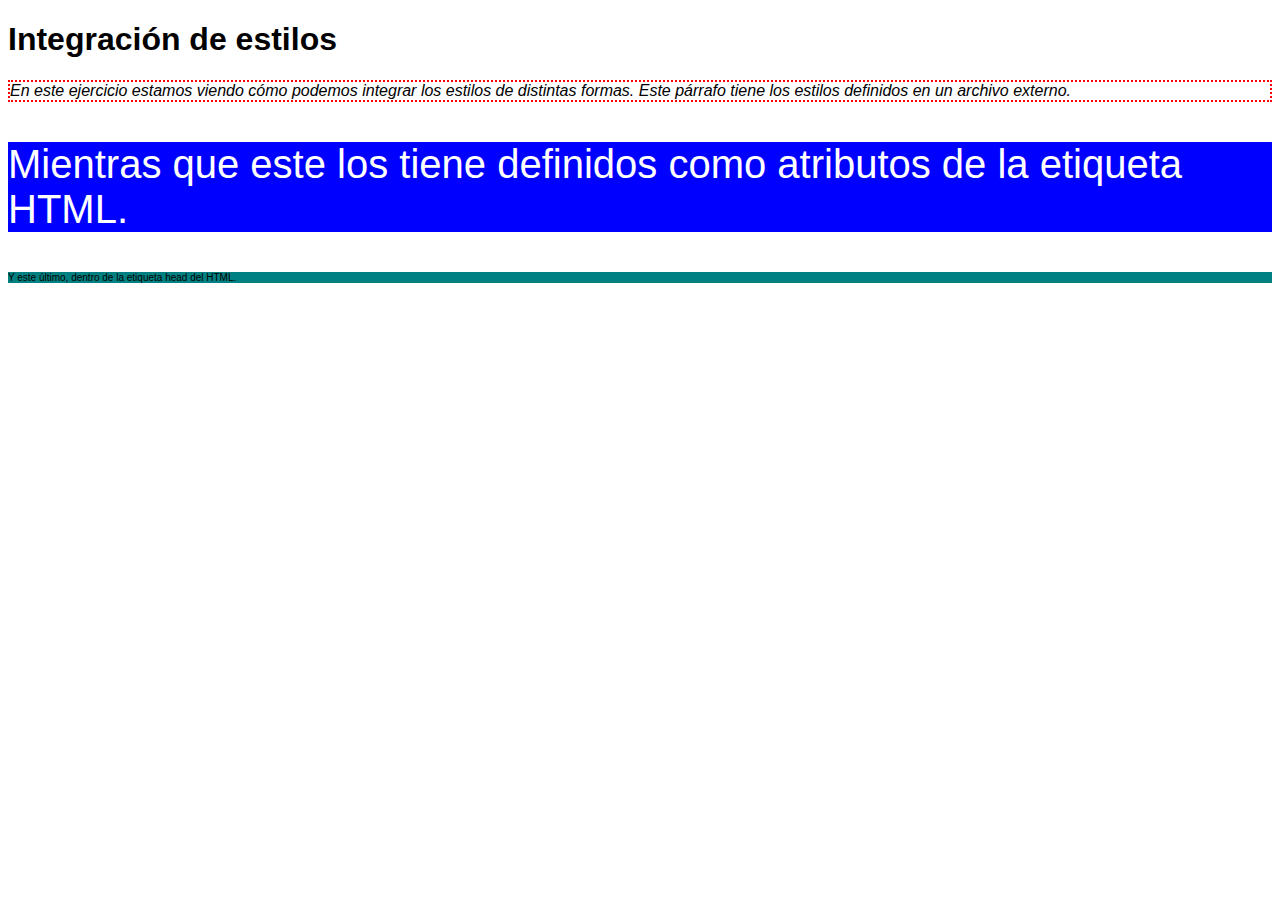
<file: ejercicio1/index.html>
<!DOCTYPE html>
<html>
    <head>
        <meta charset= "utf-8">
        <title>Ejercicio1</title>
        <link rel="stylesheet" href="style.css">
        <style>
            #tres{ 
                background-color: teal;
                font-size: 10px;
                margin-top: 40px;
             }
        </style>
    </head>
    <body>
        <h1>Integración de estilos</h1>
        <p class="primero"> En este ejercicio estamos viendo cómo podemos integrar los estilos de distintas formas. Este párrafo tiene los estilos definidos en un archivo externo.</p>
        <p style="color: white; background-color: blue;font-size: 40px;">Mientras que este los tiene definidos como atributos de la etiqueta HTML.</p>
        <p id="tres">Y este último, dentro de la etiqueta head del HTML.</p>
    </body>
</html>
</file>
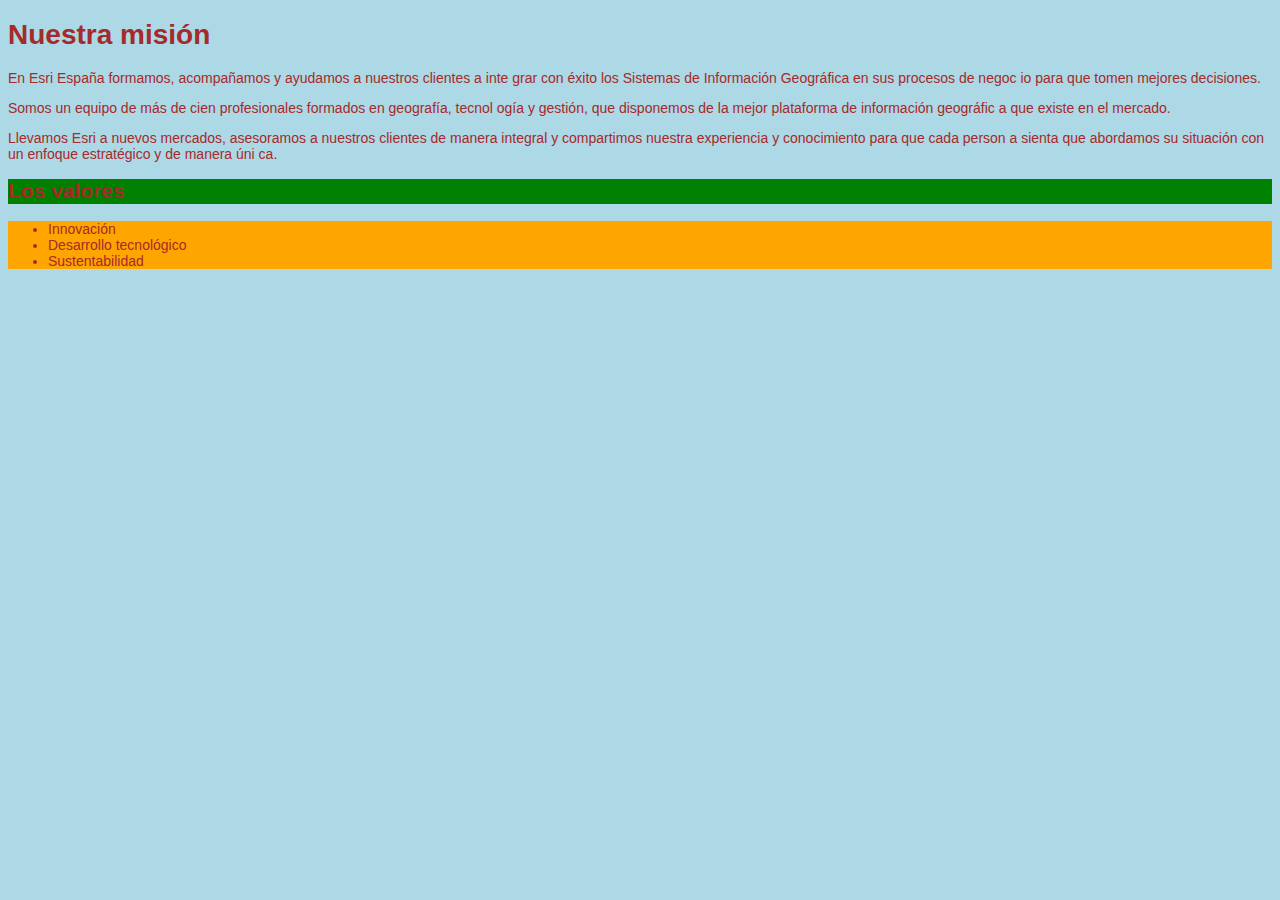
<file: Ejercicio2/index.html>
<!DOCTYPE html>
<html>
    <head>
        <meta charset= "utf-8">
        <title>Ejercicio2</title>
        <link rel="stylesheet" href="style.css">
    </head>
    <body>
        <h1>Nuestra misión</h1>
        <div> 
            <p>En Esri España formamos, acompañamos y ayudamos a nuestros clientes a inte
            grar con éxito los Sistemas de Información Geográfica en sus procesos de negoc
            io para que tomen mejores decisiones.</p>
            <p>Somos un equipo de más de cien profesionales formados en geografía, tecnol
            ogía y gestión, que disponemos de la mejor plataforma de información geográfic
            a que existe en el mercado.</p>
            <p>Llevamos Esri a nuevos mercados, asesoramos a nuestros clientes de manera
            integral y compartimos nuestra experiencia y conocimiento para que cada person
            a sienta que abordamos su situación con un enfoque estratégico y de manera úni
            ca.</p>
        </div>
        <div>
            <h2>Los valores</h2>
            <ul>
                <li>Innovación</li>
                <li>Desarrollo tecnológico</li>
                <li>Sustentabilidad</li>
            </ul>
        </div>
    </body>
</html>
</file>
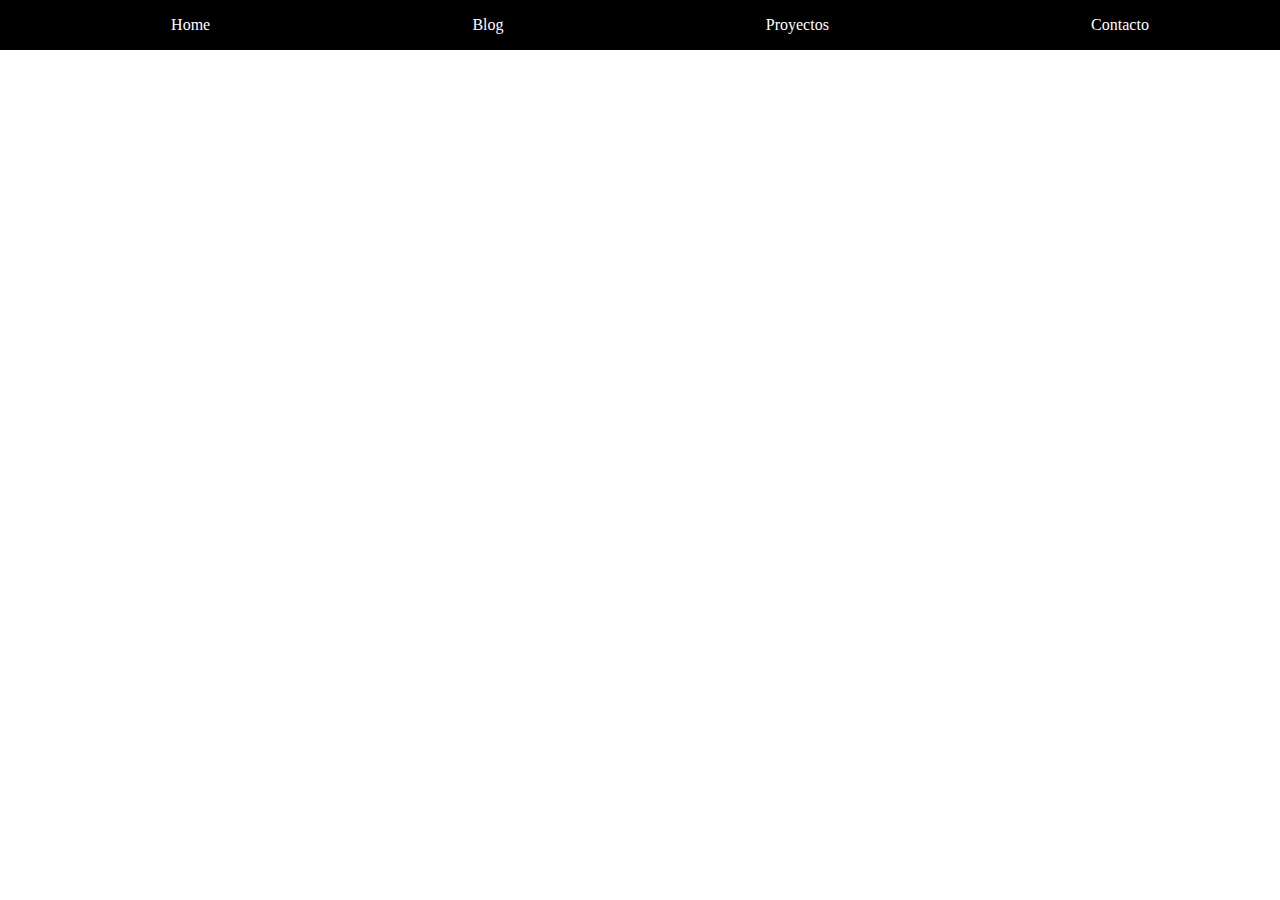
<file: Ejercicio3/index.html>
<!DOCTYPE html>
<html>
    <head>
        <meta charset= "utf-8">
        <title>Ejercicio3</title>
        <link rel="stylesheet" href="style.css">
    </head>
    <body>
        <ul class="menu">
            <li>Home</li>
            <li>Blog</li>
            <li>Proyectos</li>
            <li>Contacto</li>
        </ul>
    </body>
</html>
</file>
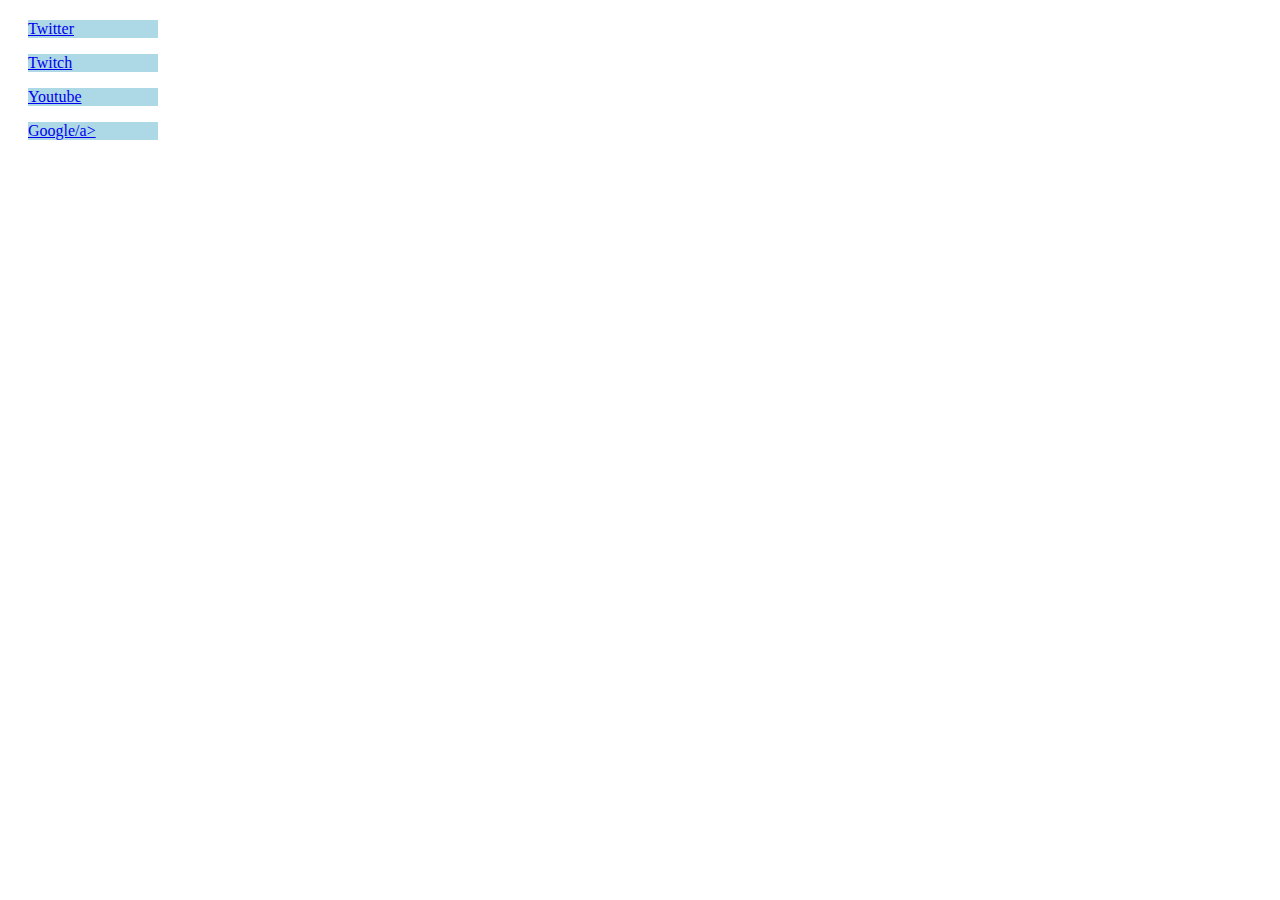
<file: Ejercicio4/index.html>
<!DOCTYPE html>
<html>
    <head>
        <meta charset= "utf-8">
        <title>Ejercicio4</title>
        <link rel="stylesheet" href="style.css">
    </head>
    <body>
        <div class="menu">
            <p><a href="https://www.twitter.com" target="_blank">Twitter</a></p>
            <p><a href="https://www.twitch.com" target="_blank">Twitch</a></p>
            <p><a href="https://www.youtube.com" target="_blank">Youtube</a></p>
            <p><a href="https://www.google.com" target="_blank">Google/a></p>
        </div>
    </body>
</html>
</file>
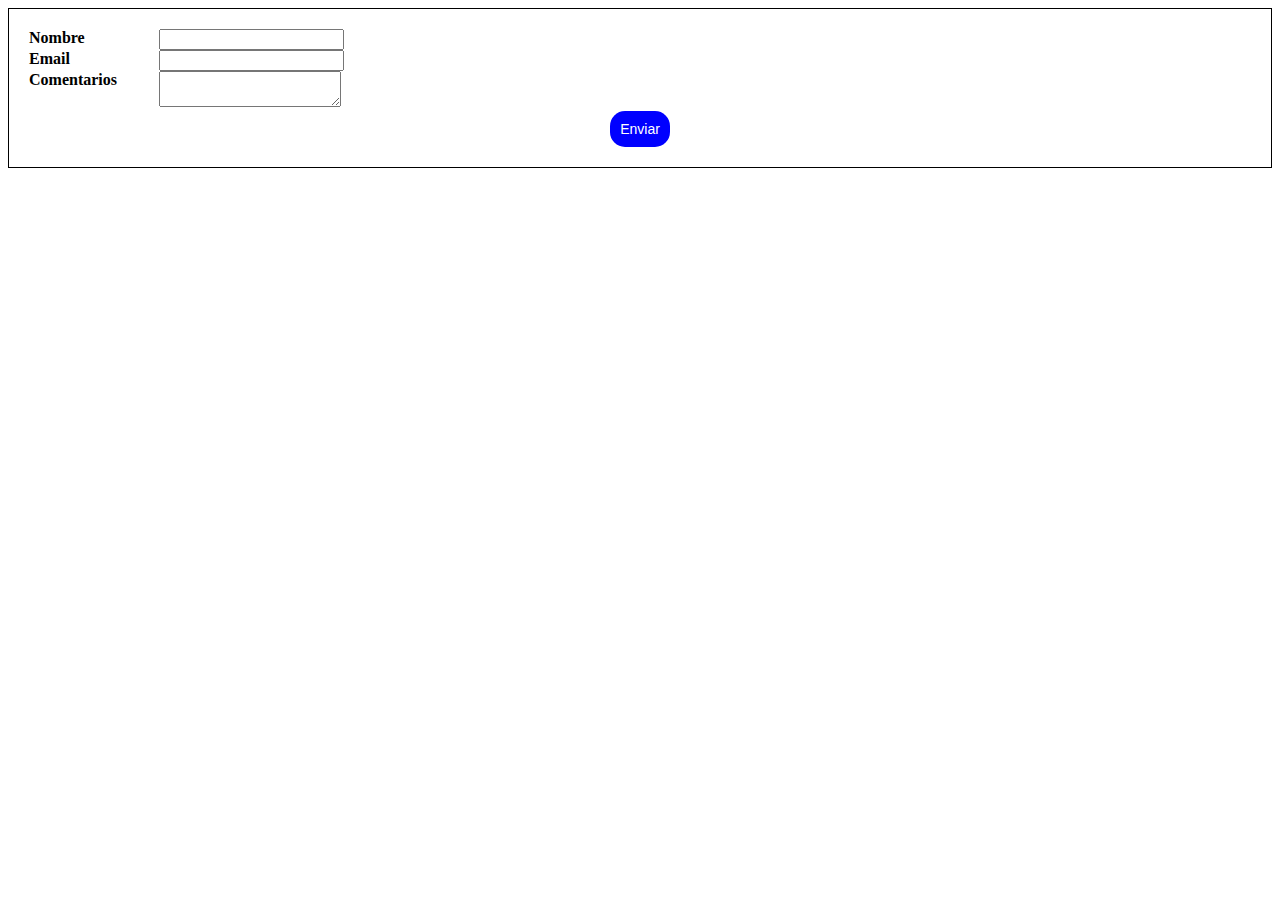
<file: Ejercicio5/index.html>
<!DOCTYPE html>
<html>
    <head>
        <meta charset= "utf-8">
        <title>Ejercicio5</title>
        <link rel="stylesheet" href="style.css">
    </head>
    <body>
        <form action="POST" id="formContainer">
            <label class="label-form" for="firstName">Nombre</label>
            <input type="text" name="firstName">
            <br>
            <label class="label-form" for="mail">Email</label>
            <input type="mail" name="mail">
            <br>
            <label class="label-form" for="comments">Comentarios</label>
            <textarea name="comments"></textarea>
            <br>
            <div class="container-button">
                <button class="send-button" type="submit">Enviar</button>
            </div>
        </form>
      
    </body>
</html>
</file>
<file: ejercicio1/style.css>
body { 
    font-family: 'Segoe UI', Tahoma, Geneva, Verdana, sans-serif;
}
.primero { 
    font-style: italic;
    border: 2px dotted red;
}
</file>
<file: Ejercicio2/style.css>
body { 
    font-size: 14px;
    font-family: 'Gill Sans', 'Gill Sans MT', Calibri, 'Trebuchet MS', sans-serif;
    color: brown;
    background-color: lightblue;
    line-height: 1.15;
}

@media all and (min-width: 600px){ 
    h2{
        background-color: green;
    }
    ul{
        background-color: orange;
    }
}
</file>
<file: Ejercicio3/style.css>
body{ 
    margin: 0;
}

.menu { 
    margin: 0;
    background-color: black;
    color: white;
    list-style: none ;
    display: flex;
    flex-direction: row;
    justify-content: space-around;
    height: 50px;
    align-items: center;
}
.menu li:hover{ 
    color: pink;
}
</file>
<file: Ejercicio4/style.css>
.menu { 
    margin: 20px;
}
.menu p{ 
    background-color: lightblue;
    width: 130px;
}
.menu a:hover{ 
    color:red;
}
.menu a:visited{ 
    color: green;
}
</file>
<file: Ejercicio5/style.css>
#formContainer{ 
    border: 1px solid black;
    padding: 20px;
}
.label-form { 
    font-weight: bolder;
    width: 100px;
    padding-right: 30px;
    float: left;
}
.container-button { 
    text-align: center;
}
.send-button { 
    background-color: blue;
    color: white;
    border: none;
    border-radius: 15px;
    padding: 10px;
    font-size: 14px;
}
.send-button:hover{ 
    cursor: pointer;
    background-color: lightseagreen;
}
</file>
